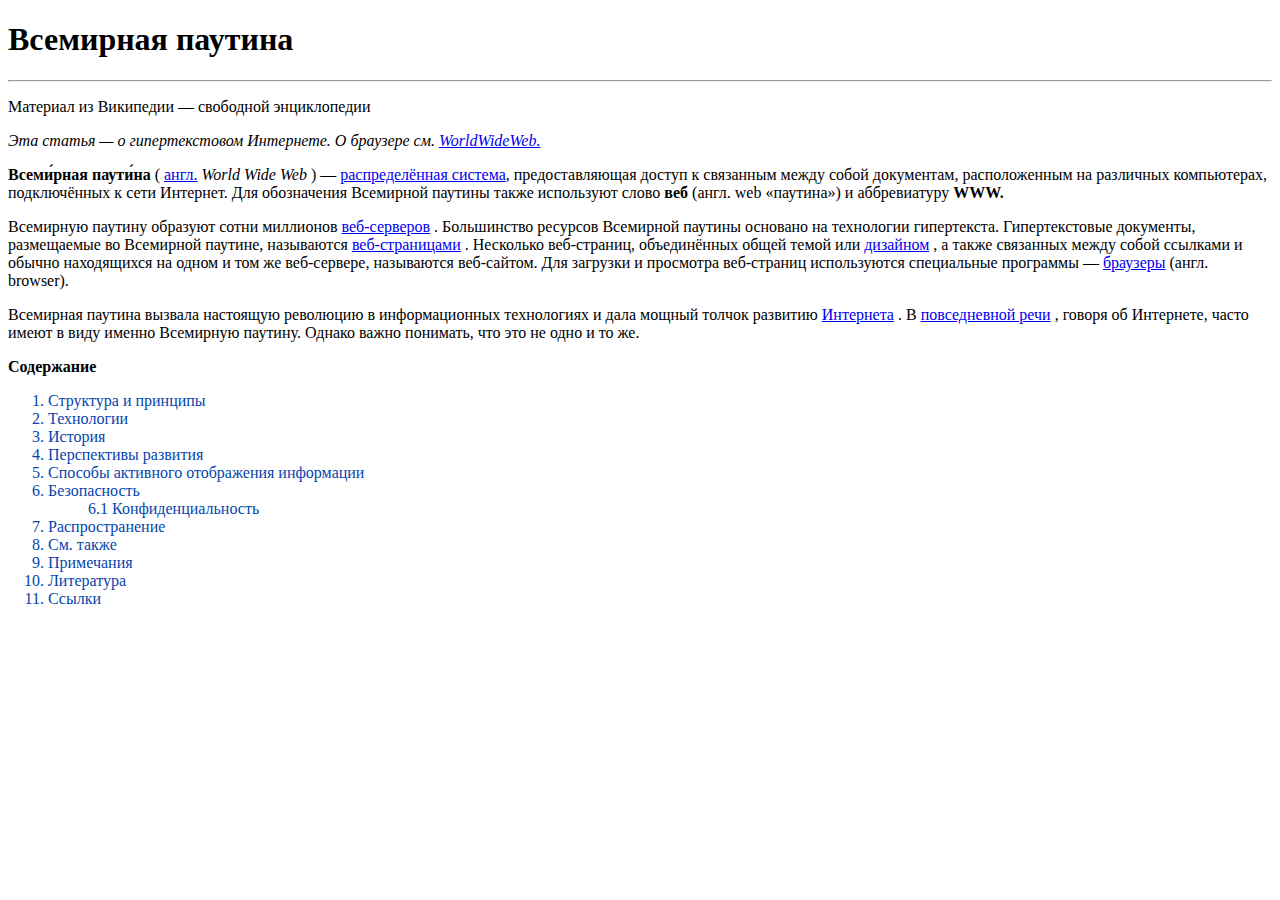
<file: index.html>
<!DOCTYPE html>
<html lang="en">
<head>
<meta charset="utf-8">
<title>Всемирная паутина</title>
<link rel="stylesheet" href="style.css">
</head>
<body>
<h1> Всемирная паутина </h1>
<hr>
<p> Материал из Википедии — свободной энциклопедии </p>
<p>
  <em>Эта статья — о гипертекстовом Интернете. О браузере см. <a href="#">WorldWideWeb.</a></em>
</p>
    <p>
      <b>Всеми́рная паути́на </b>( <a href="#">англ.</a> <i> World Wide Web </i>) — <a href="#">распределённая система</a>, предоставляющая доступ к связанным между собой документам, расположенным на различных компьютерах, подключённых к сети Интернет. Для обозначения Всемирной паутины также используют слово <b>веб</b> (англ. web «паутина») и аббревиатуру <b>WWW.</b>
    </p>
    <p>
      Всемирную паутину образуют сотни миллионов <a href="#">веб-серверов</a> . Большинство ресурсов Всемирной паутины основано на технологии гипертекста. Гипертекстовые документы, размещаемые во Всемирной паутине, называются <a href="#">веб-страницами</a> . Несколько веб-страниц, объединённых общей темой или <a href="#">дизайном</a>  , а также связанных между собой ссылками и обычно находящихся на одном и том же веб-сервере, называются веб-сайтом. Для загрузки и просмотра веб-страниц используются специальные программы — <a href="#">браузеры</a>   (англ. browser).
    </p>
     <p>
       Всемирная паутина вызвала настоящую революцию в информационных технологиях и дала мощный толчок развитию <a href="#">Интернета</a> . В <a href="#">повседневной речи</a> , говоря об Интернете, часто имеют в виду именно Всемирную паутину. Однако важно понимать, что это не одно и то же.
     </p>

     <div class="list">
       <b> Содержание </b>

       <ol>
         <li> Структура и принципы </li>
         <li> Технологии </li>
         <li> История </li>
         <li> Перспективы развития </li>
         <li> Способы активного отображения информации </li>
         <li> Безопасность
           <ol>
             <li class="without_number">6.1 Конфиденциальность </li>
           </ol>
         </li>
         <li> Распространение </li>
         <li> См. также </li>
         <li> Примечания </li>
         <li> Литература </li>
         <li> Ссылки </li>
       </ol>
     </div>
</body>
</html>
</file>
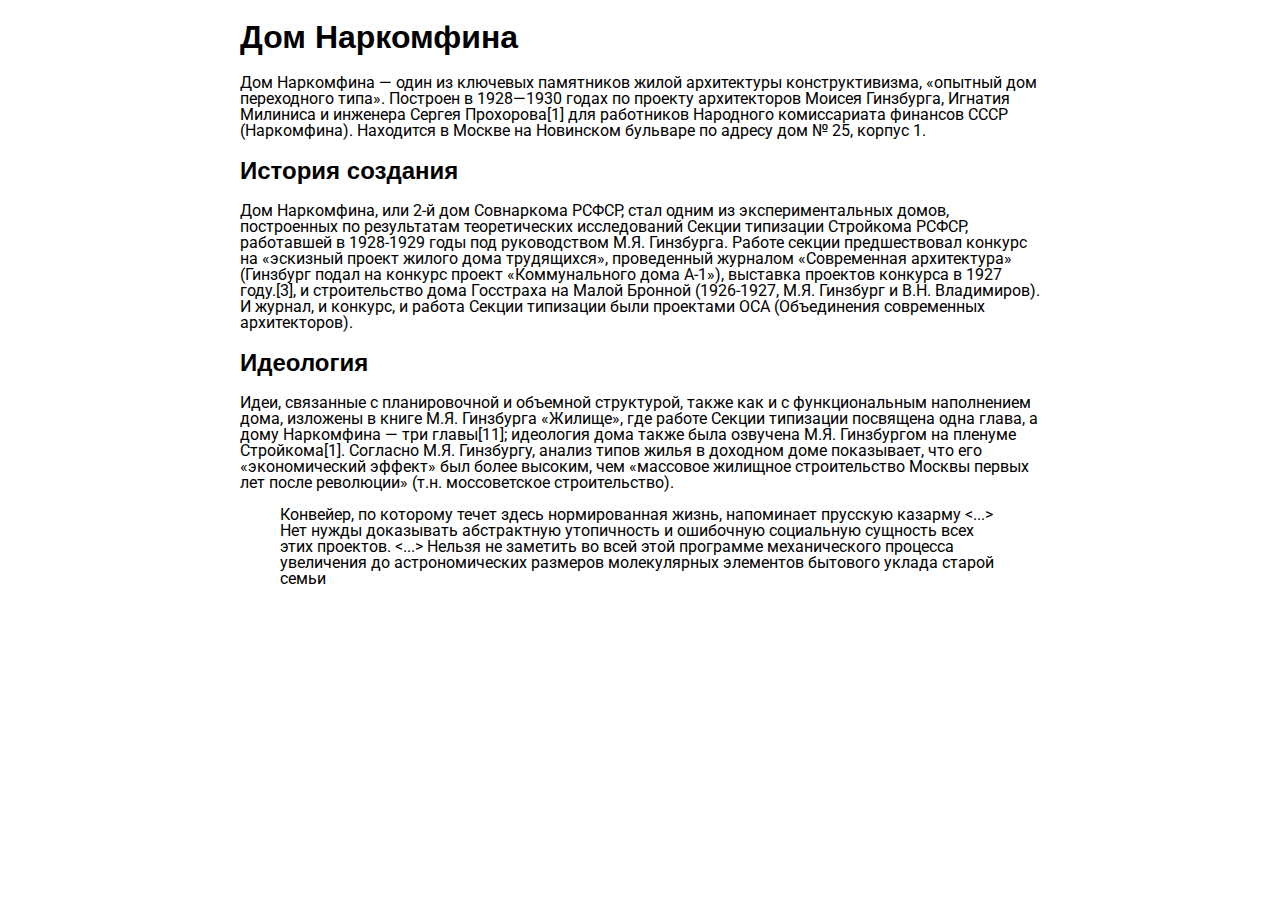
<file: Narkomfine/index.html>
<!DOCTYPE html>
<html lang="ru">
  <head>
    <meta charset="utf-8">
    <title> Наркомфин </title>
    <link rel="stylesheet" href="style.css">
    <link rel="stylesheet" href="reset.css">
    <link href="https://fonts.googleapis.com/css?family=Roboto&display=swap" rel="stylesheet">

  </head>
  <body>
      <h1> Дом Наркомфина </h1>
        <p>
          Дом Наркомфина — один из ключевых памятников жилой архитектуры конструктивизма, «опытный дом переходного типа». Построен в 1928—1930 годах по проекту архитекторов Моисея Гинзбурга, Игнатия Милиниса и инженера Сергея Прохорова[1] для работников Народного комиссариата финансов СССР (Наркомфина). Находится в Москве на Новинском бульваре по адресу дом № 25, корпус 1.
        </p>

        <h2> История создания </h2>
          <p>
            Дом Наркомфина, или 2-й дом Совнаркома РСФСР, стал одним из экспериментальных домов, построенных по результатам теоретических исследований Секции типизации Стройкома РСФСР, работавшей в 1928-1929 годы под руководством М.Я. Гинзбурга. Работе секции предшествовал конкурс на «эскизный проект жилого дома трудящихся», проведенный журналом «Современная архитектура» (Гинзбург подал на конкурс проект «Коммунального дома А-1»), выставка проектов конкурса в 1927 году.[3], и строительство дома Госстраха на Малой Бронной (1926-1927, М.Я. Гинзбург и В.Н. Владимиров). И журнал, и конкурс, и работа Секции типизации были проектами ОСА (Объединения современных архитекторов).
          </p>

          <h2> Идеология </h2>
           <p>
              Идеи, связанные с планировочной и объемной структурой, также как и с функциональным наполнением дома, изложены в книге М.Я. Гинзбурга «Жилище», где работе Секции типизации посвящена одна глава, а дому Наркомфина — три главы[11]; идеология дома также была озвучена М.Я. Гинзбургом на пленуме Стройкома[1]. Согласно М.Я. Гинзбургу, анализ типов жилья в доходном доме показывает, что его «экономический эффект» был более высоким, чем «массовое жилищное строительство Москвы первых лет после революции» (т.н. моссоветское строительство).
           </p>

           <blockquote>
              Конвейер, по которому течет здесь нормированная жизнь, напоминает прусскую казарму <...> Нет нужды доказывать абстрактную утопичность и ошибочную социальную сущность всех этих проектов. <...> Нельзя не заметить во всей этой программе механического процесса увеличения до астрономических размеров молекулярных элементов бытового уклада старой семьи
           </blockquote>
  </body>
</html>
</file>
<file: style.css>
.without_number {
  list-style-type: none;
}

ol li {
  color: #0545ad;
}
</file>
<file: Narkomfine/style.css>
html, body {
  margin: 0 auto;
  margin-left: 0 auto;
  margin-right: 0 auto;
  margin-top: 0;
  margin-bottom: 0;
  padding-top: 0;
  padding-bottom: 0;
  padding-left: 0;
  padding-right: 0;
  width: 800px;
}

h1 {
  font-family: Arial;
}

h2 {
  font-family: Arial;
}

p, blockquote {
  font-family: 'Roboto';
}
</file>
